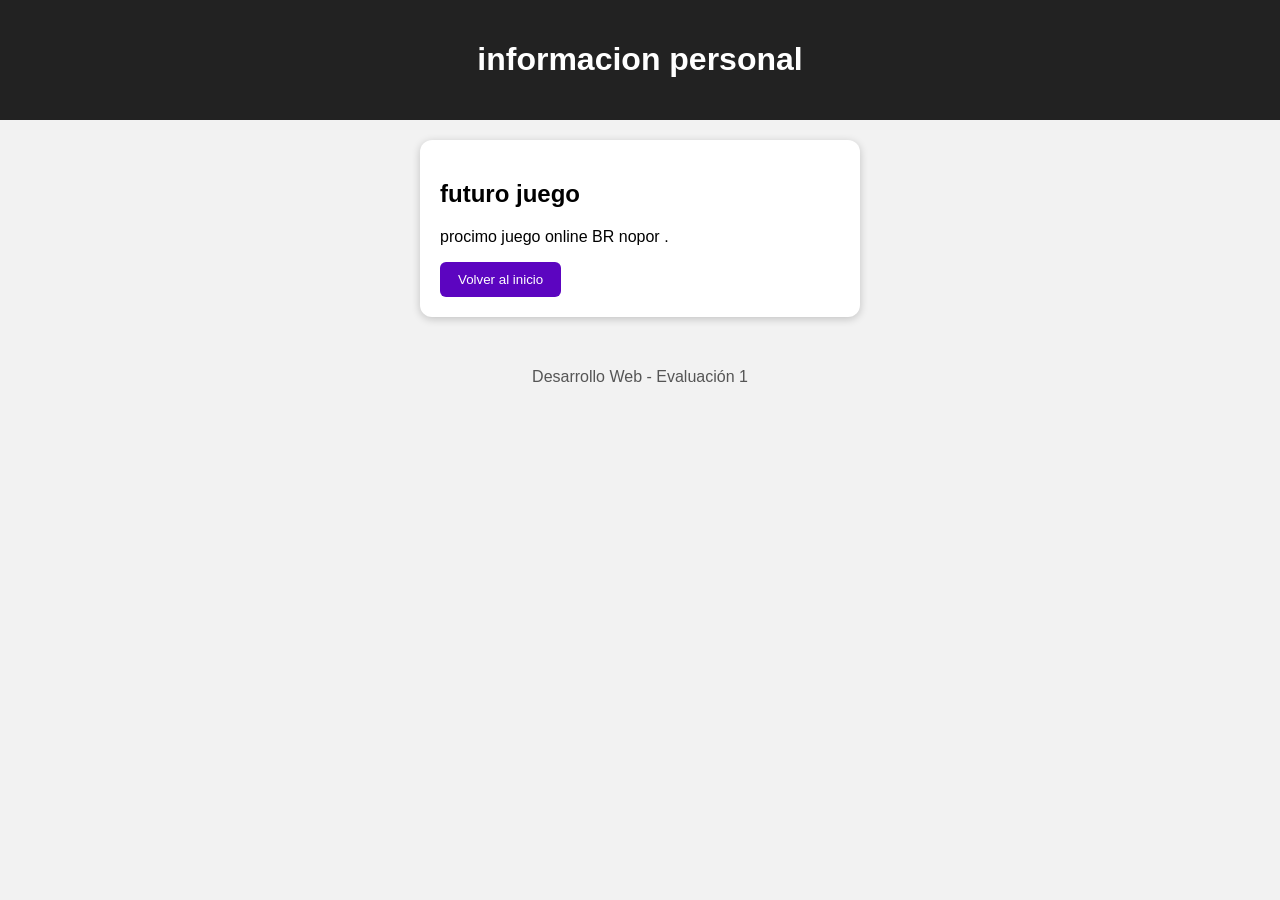
<file: fernando.html>
<!DOCTYPE html>
<html lang="en">
<head>
    <meta charset="UTF-8">
    <meta name="viewport" content="width=device-width, initial-scale=1.0">
    <title>juegos</title>
    <link rel="stylesheet" href="juan.css">
</head>
<body>
     <header>
        <h1>informacion personal</h1>
    </header>

    <main>
        <section class="tarjeta">
            <h2>futuro juego </h2>
            <p>procimo juego online BR nopor .</p>
            <a href="index.html"><button class="boton">Volver al inicio</button></a>
        </section>
    </main>

    <footer>
        <p>Desarrollo Web - Evaluación 1</p>
    </footer>
    
</body>
</html>
</file>
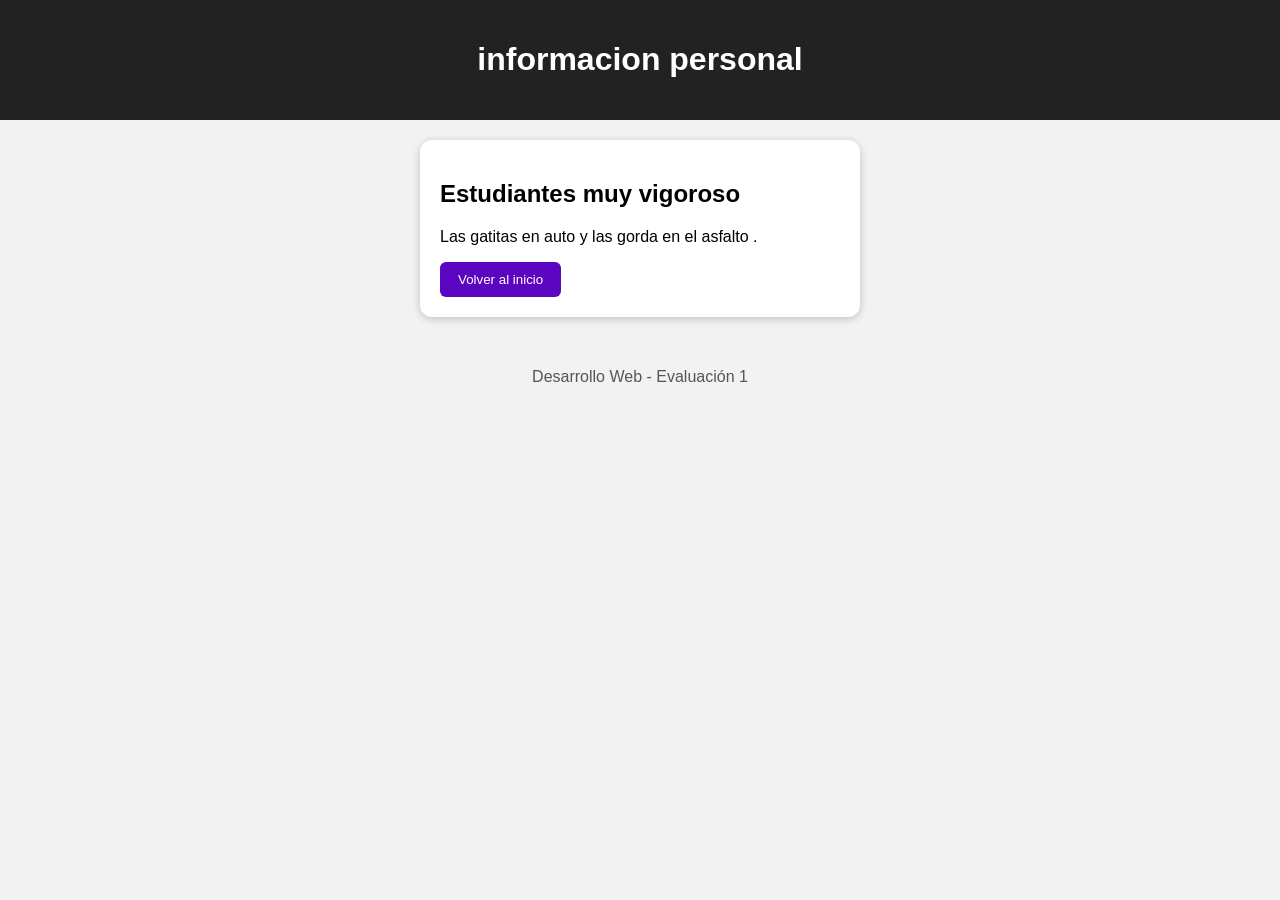
<file: pedro.html>
<!DOCTYPE html>
<html lang="es">
<head>
    <meta charset="UTF-8">
    <meta name="viewport" content="width=device-width, initial-scale=1.0">
    <title>Página de Pedro</title>
    <link rel="stylesheet" href="juan.css">
</head>
<body>
    <header>
        <h1>informacion personal</h1>
    </header>

    <main>
        <section class="tarjeta">
            <h2>Estudiantes muy vigoroso</h2>
            <p>Las gatitas en auto y las gorda en el asfalto .</p>
            <a href="index.html"><button class="boton">Volver al inicio</button></a>
        </section>
    </main>

    <footer>
        <p>Desarrollo Web - Evaluación 1</p>
    </footer>
</body>
</html>
</file>
<file: juan.css>
body {
    font-family: Arial, sans-serif;
    background: #f2f2f2;
    margin: 0;
}

header {
    background: #222;
    color: white;
    padding: 20px;
    text-align: center;
}

nav ul {
    list-style: none;
    padding: 0;
    display: flex;
    justify-content: center;
    gap: 20px;
}

nav a {
    color: #7fd1ff;
    text-decoration: none;
}

.tarjeta {
    background: white;
    margin: 20px auto;
    padding: 20px;
    max-width: 400px;
    border-radius: 12px;
    box-shadow: 0 2px 8px rgba(0, 0, 0, .2);
}

.perfil {
    background: #f3d6fa;
    margin: 20px auto;
    padding: 20px;
    max-width: 400px;
    text-align: center;
    border: 2px solid #3007e7;
}

.perfil img {
    width: 120px;
    border-radius: 50%;
}

.boton {
    background: #5c05c0;
    color: white;
    border: none;
    padding: 10px 18px;
    border-radius: 6px;
    cursor: pointer;
}

.boton:hover {
    background: #5405bb;
}

footer {
    text-align: center;
    padding: 15px;
    color: #555;
}
</file>
